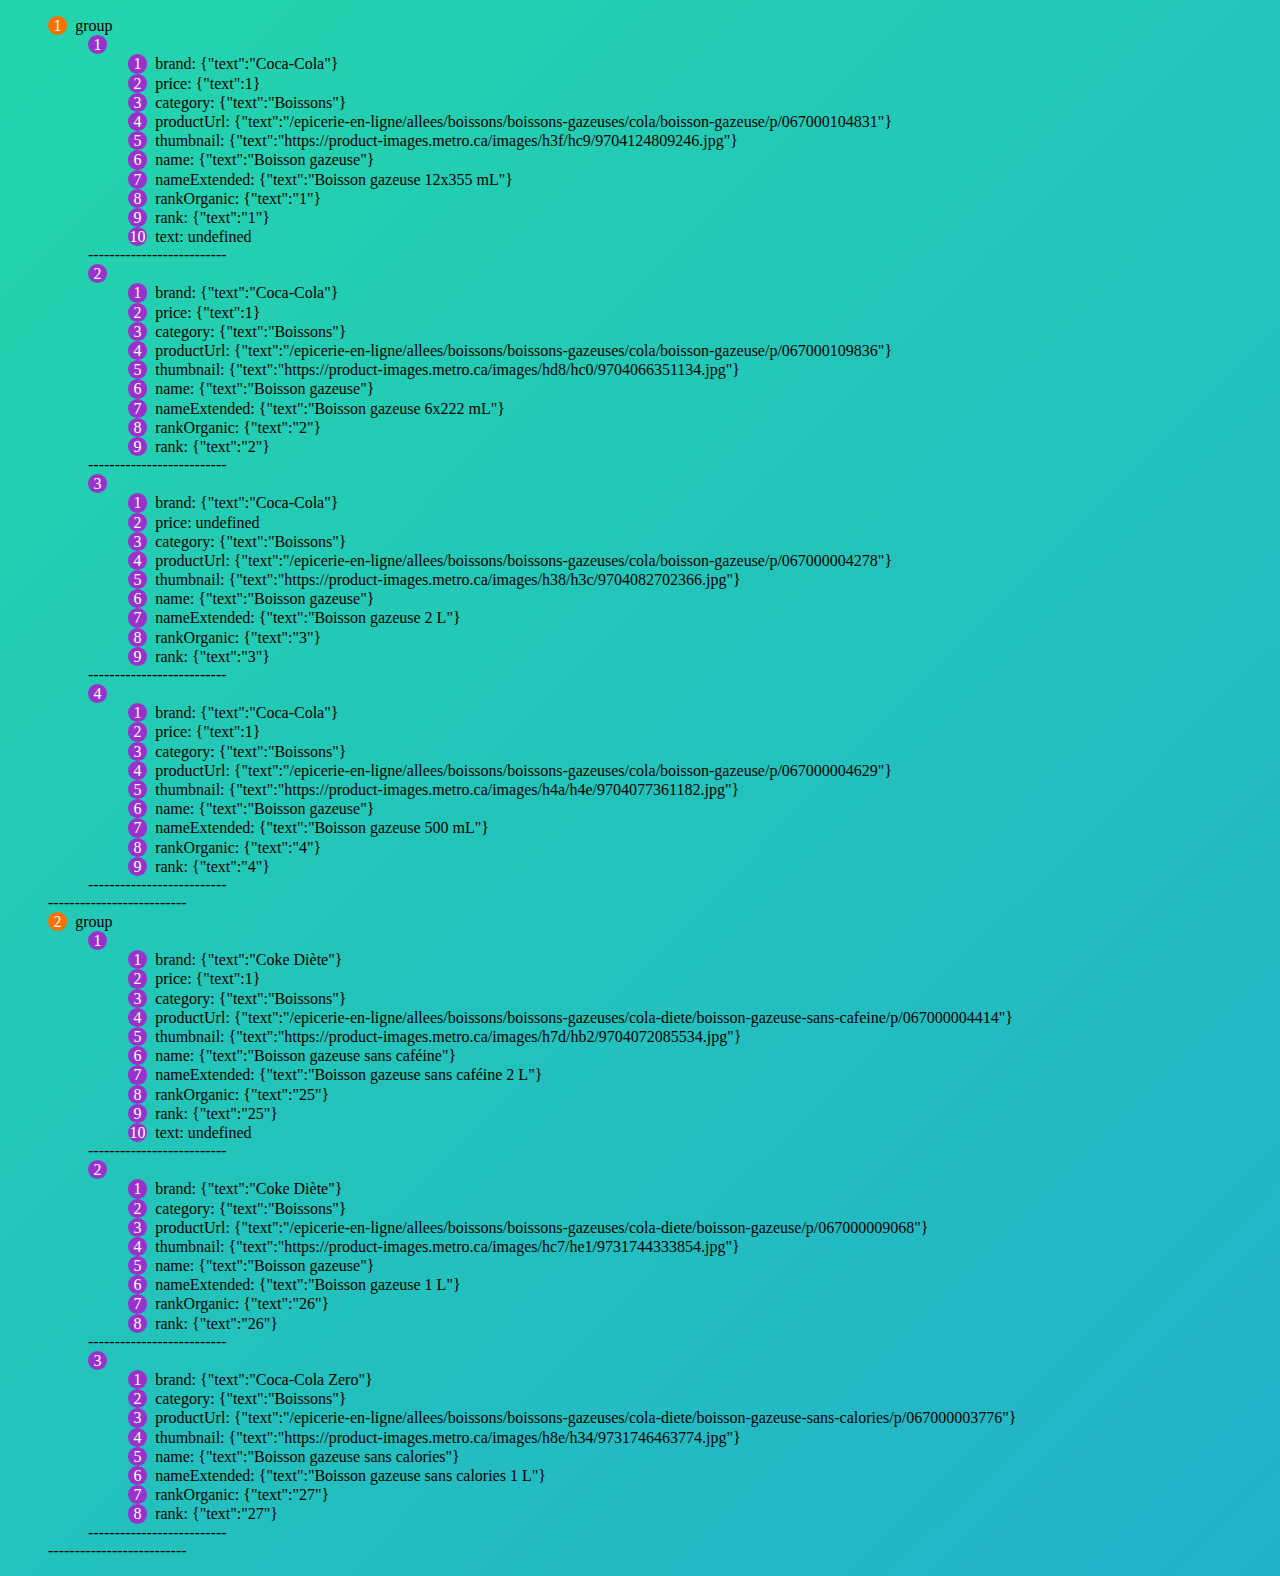
<file: test-task/index.html>
<!DOCTYPE html>
<html lang="en">
<head>
    <meta charset="UTF-8">
    <meta name="viewport" content="width=device-width, initial-scale=1.0">
    <title>Transformer</title>
    <link href = "stayl.css"  rel="stylesheet" >
    <script src="task.js" type="text/javascript"></script>
    <script src="data.js" type="module"></script>
    <script src="https://ajax.googleapis.com/ajax/libs/jquery/3.5.1/jquery.min.js"></script>
</head>
<body onload="init()">
    <div id="list"></div>
</body>
</html>
</file>
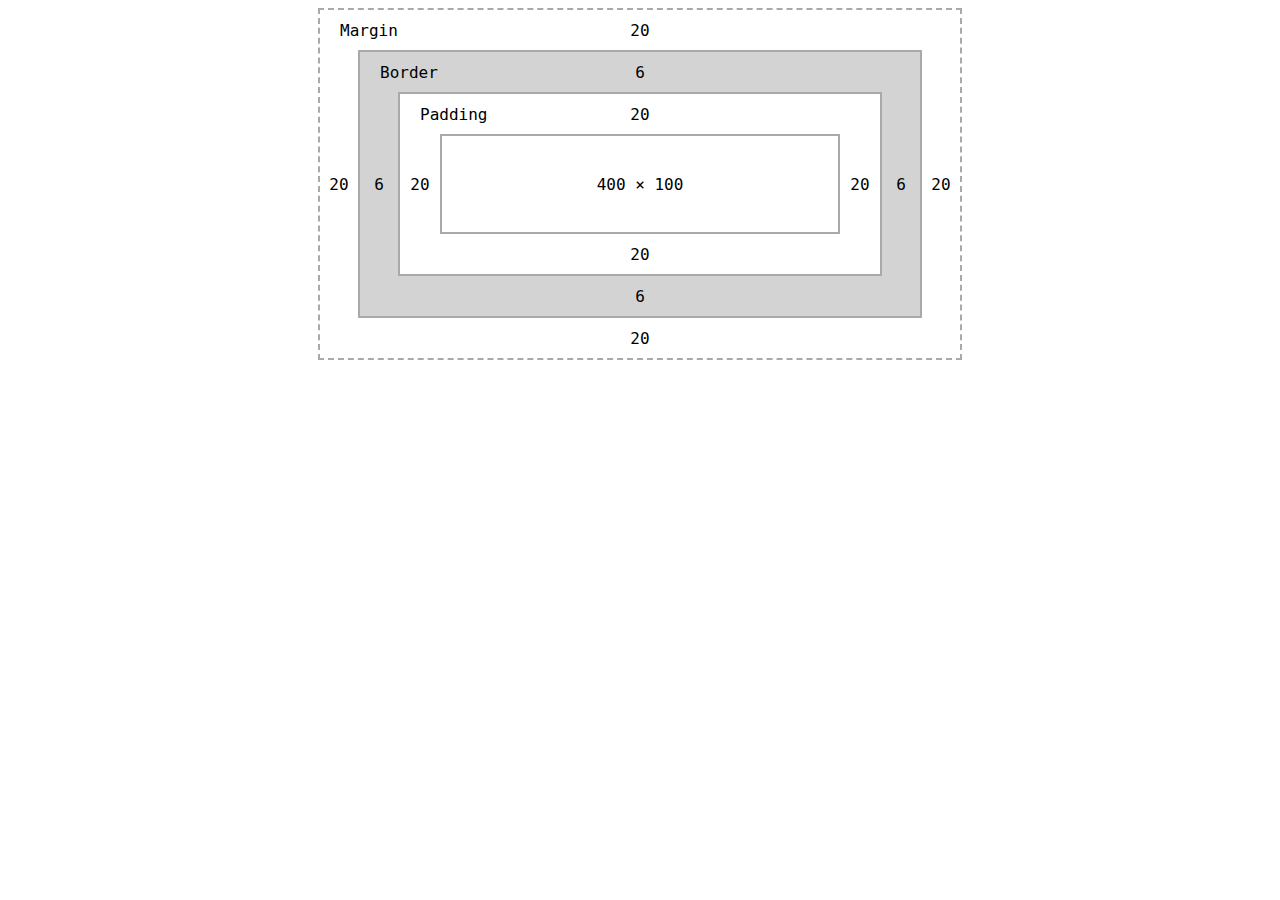
<file: work 2/index.html>
<!DOCTYPE html>
<html lang="=en">
    <head>
<meta charset="UTF--8">

<title>2</title>
<link rel="stylesheet" href="stayl.css">
    </head>
</body>


<div class='container'>

    <div class='margin'>
        <div class='margin__header-row'>
            <div class='margin__header-name'>Margin</div>
            <div class='margin__header-value'>20</div>
        </div>

        <div class='margin__internal-row'>
            <div class='margin__side'>20</div>

            <div class='border'>

                <div class='border__header-row'>
                    <div class='border__header-name'>Border</div>
                    <div class='border__header-value'>6</div>
                </div>

                <div class='border__internal-row'>
                    <div class='border__side'>6</div>

                    <div class='padding'>

                        <div class='padding__header-row'>
                            <div class='padding__header-name'>Padding</div>
                            <div class='padding__header-value'>20</div>
                        </div>

                        <div class='padding__internal-row'>
                            <div class='padding__side'>20</div>
                            <div class='internal__container'>400 &times 100</div>
                            <div class='padding__side'>20</div>
                        </div>
                        <div class='padding__footer-row'>20</div>
                    </div>

                    <div class='border__side'>6</div>
                </div>
                <div class='border__footer-row'>6</div>

            </div>
            <div class='margin__side'>20</div>
        </div>
        <div class='margin__footer-row'>20</div>

    </div>

</div>

</body>
</html>
</file>
<file: test-task/stayl.css>
body {
	background: linear-gradient(-45deg, #ee7752, #e73c7e, #23a6d5, #23d5ab);
	background-size: 400% 400%;
	animation: gradient 15s ease infinite;
}

@keyframes gradient {
	0% {
		background-position: 0% 50%;
	}
	50% {
		background-position: 100% 50%;
	}
	100% {
		background-position: 0% 50%;
	}
}
ul {
    list-style: none;
    counter-reset: steps;
  }
  ul li {
    counter-increment: steps;
  }
  ul li::before {
    content: counter(steps);
    margin-right: 0.5rem;
    background: #ff6f00;
    color: white;
    width: 1.2em;
    height: 1.2em;
    border-radius: 50%;
    display: inline-grid;
    place-items: center;
    line-height: 1.2em;
  }
  
  ul ul li::before {
    content: counter(steps);
    margin-right: 0.5rem;
    background: black;
    color: white;
    width: 1.2em;
    height: 1.2em;
    border-radius: 50%;
    display: inline-grid;
    place-items: center;
    line-height: 1.2em;
  }
  ul ul li::before {
    background: darkorchid;
  }
</file>
<file: work 2/stayl.css>
.container {
    font-family: 'Source Code Pro', monospace;
    display: flex;
    justify-content: center;
}




.internal__container {
    box-sizing: border-box;
    border: 2px solid darkgrey;
    width: 400px;
    height: 100px;
    display: flex;
    justify-content: center;
    align-items: center;
}




.padding,
.border,
.margin {
    position: relative;
    display: flex;
    flex-direction: column;
    width: 480px;
    border: 2px solid darkgrey;
    background-color: white;
}




.padding__header-row,
.border__header-row,
.margin__header-row
{
    display: flex;
    justify-content: center;
    align-items: center;
    height: 40px;
}
.padding__header-name,
.border__header-name,
.margin__header-name {
    position: absolute;
    left: 20px;
}



.padding__internal-row,
.border__internal-row,
.margin__internal-row {
    display: flex;
    flex-direction: row;
}

.padding__side,
.border__side,
.margin__side {
    width: 40px;
    display: flex;
    justify-content: center;
    align-items: center;
}



.padding__footer-row,
.border__footer-row,
.margin__footer-row {
    display: flex;
    justify-content: center;
    align-items: center;
    height: 40px;
}



.border {
    width: 560px;
    background-color: lightgrey;
}

.margin {
    width: 640px;
    border: 2px darkgrey dashed;
}
</file>
